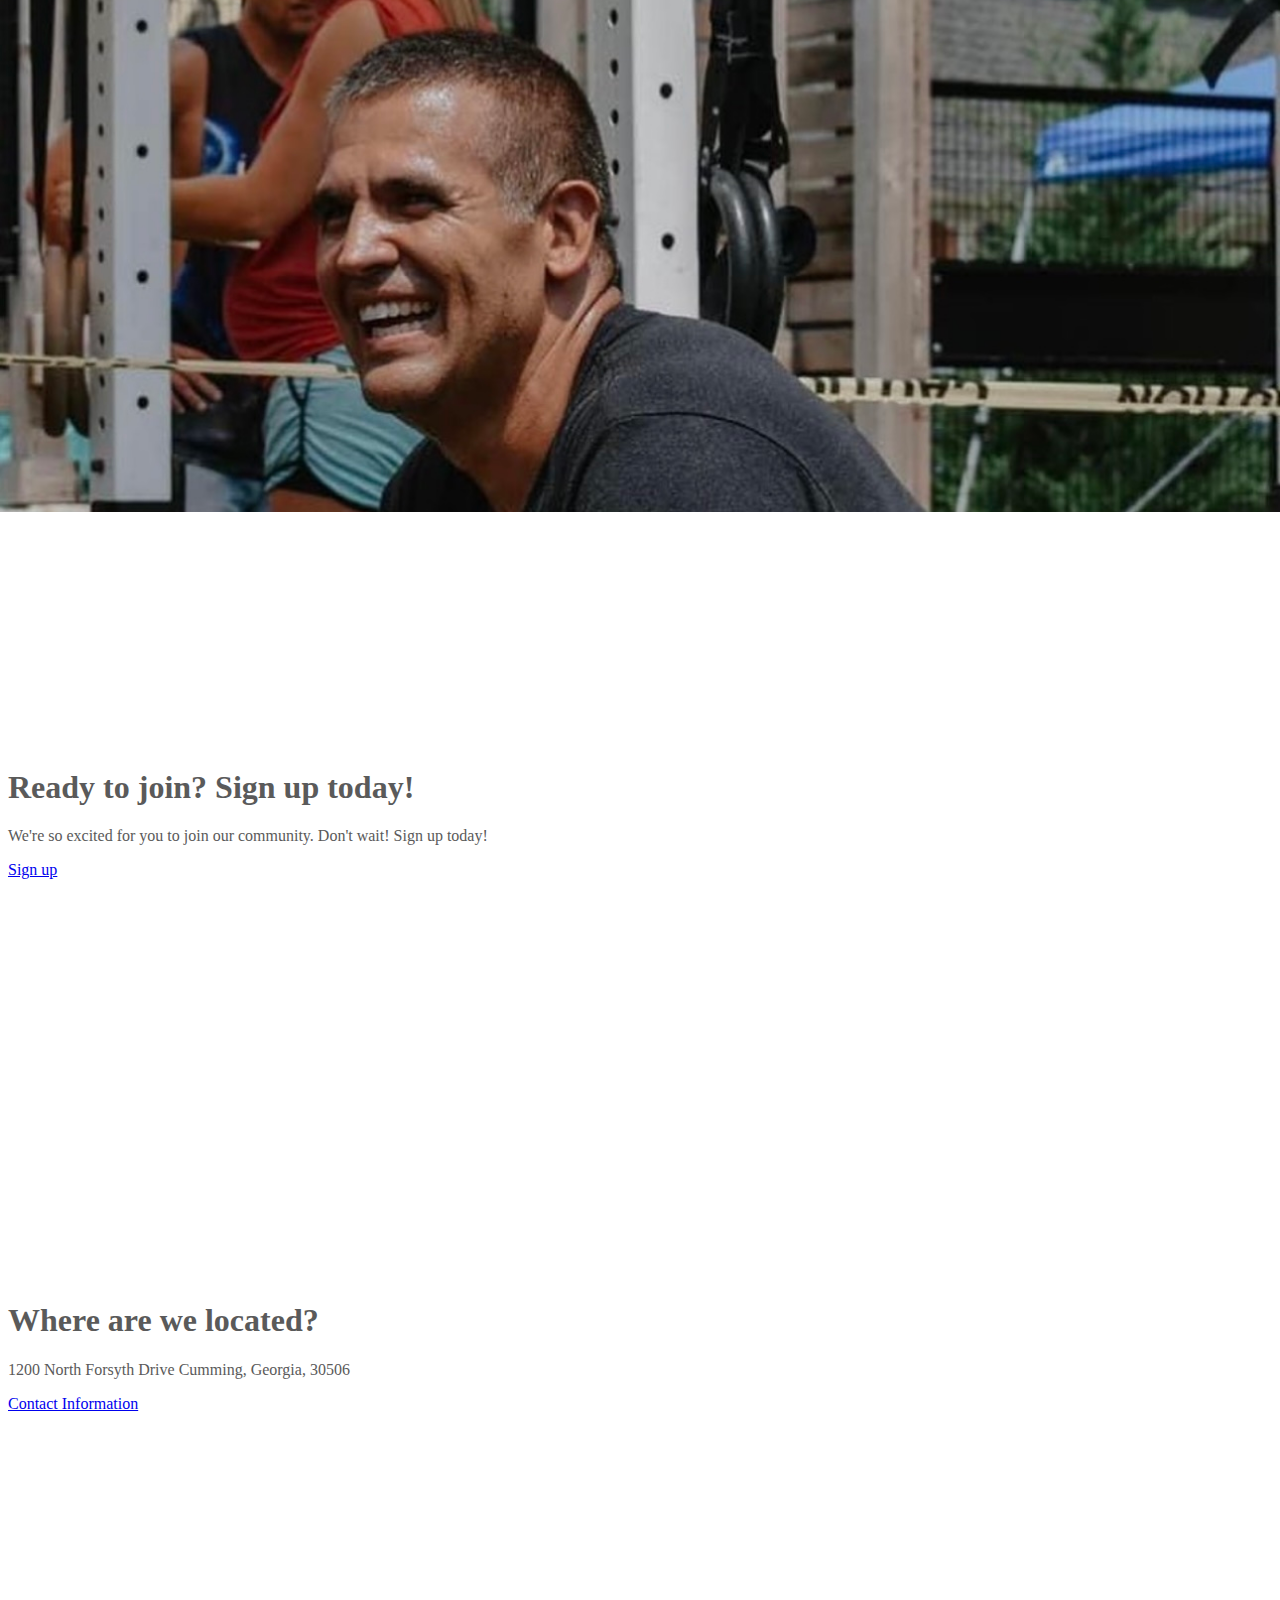
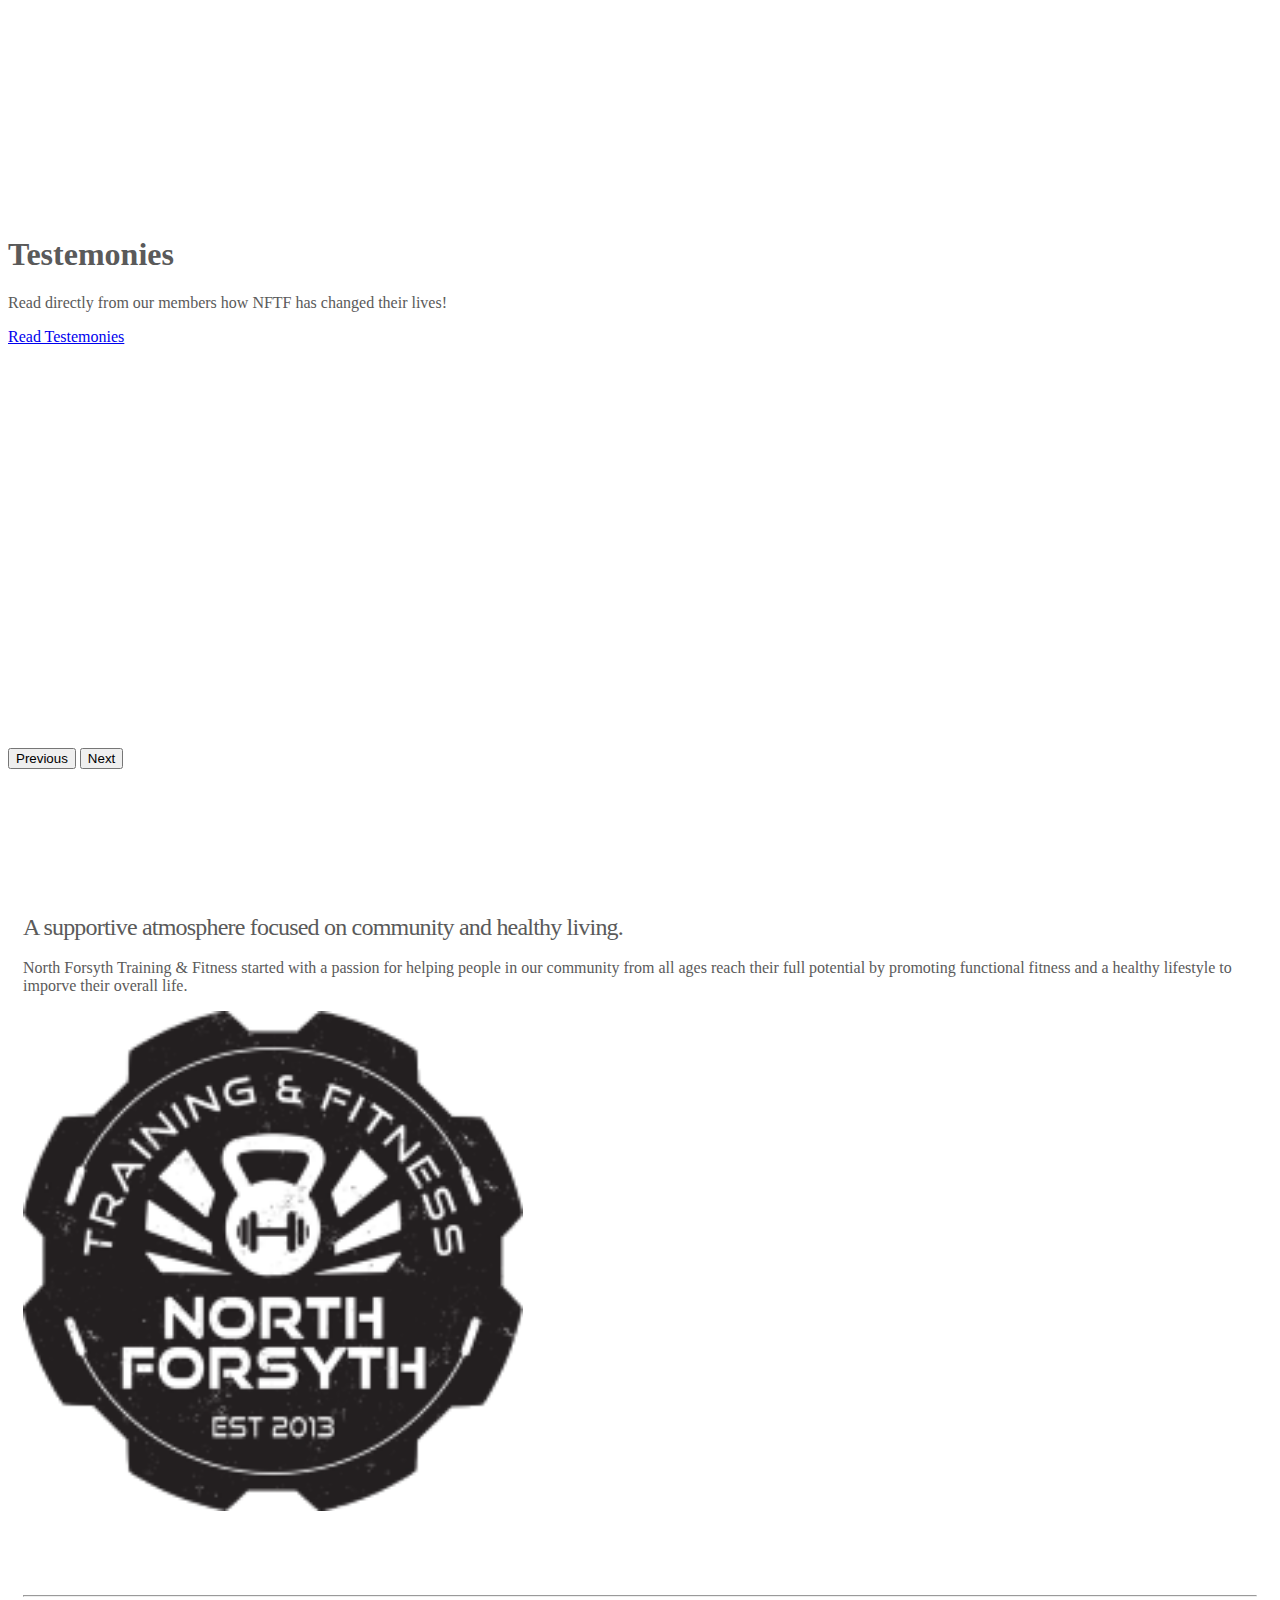
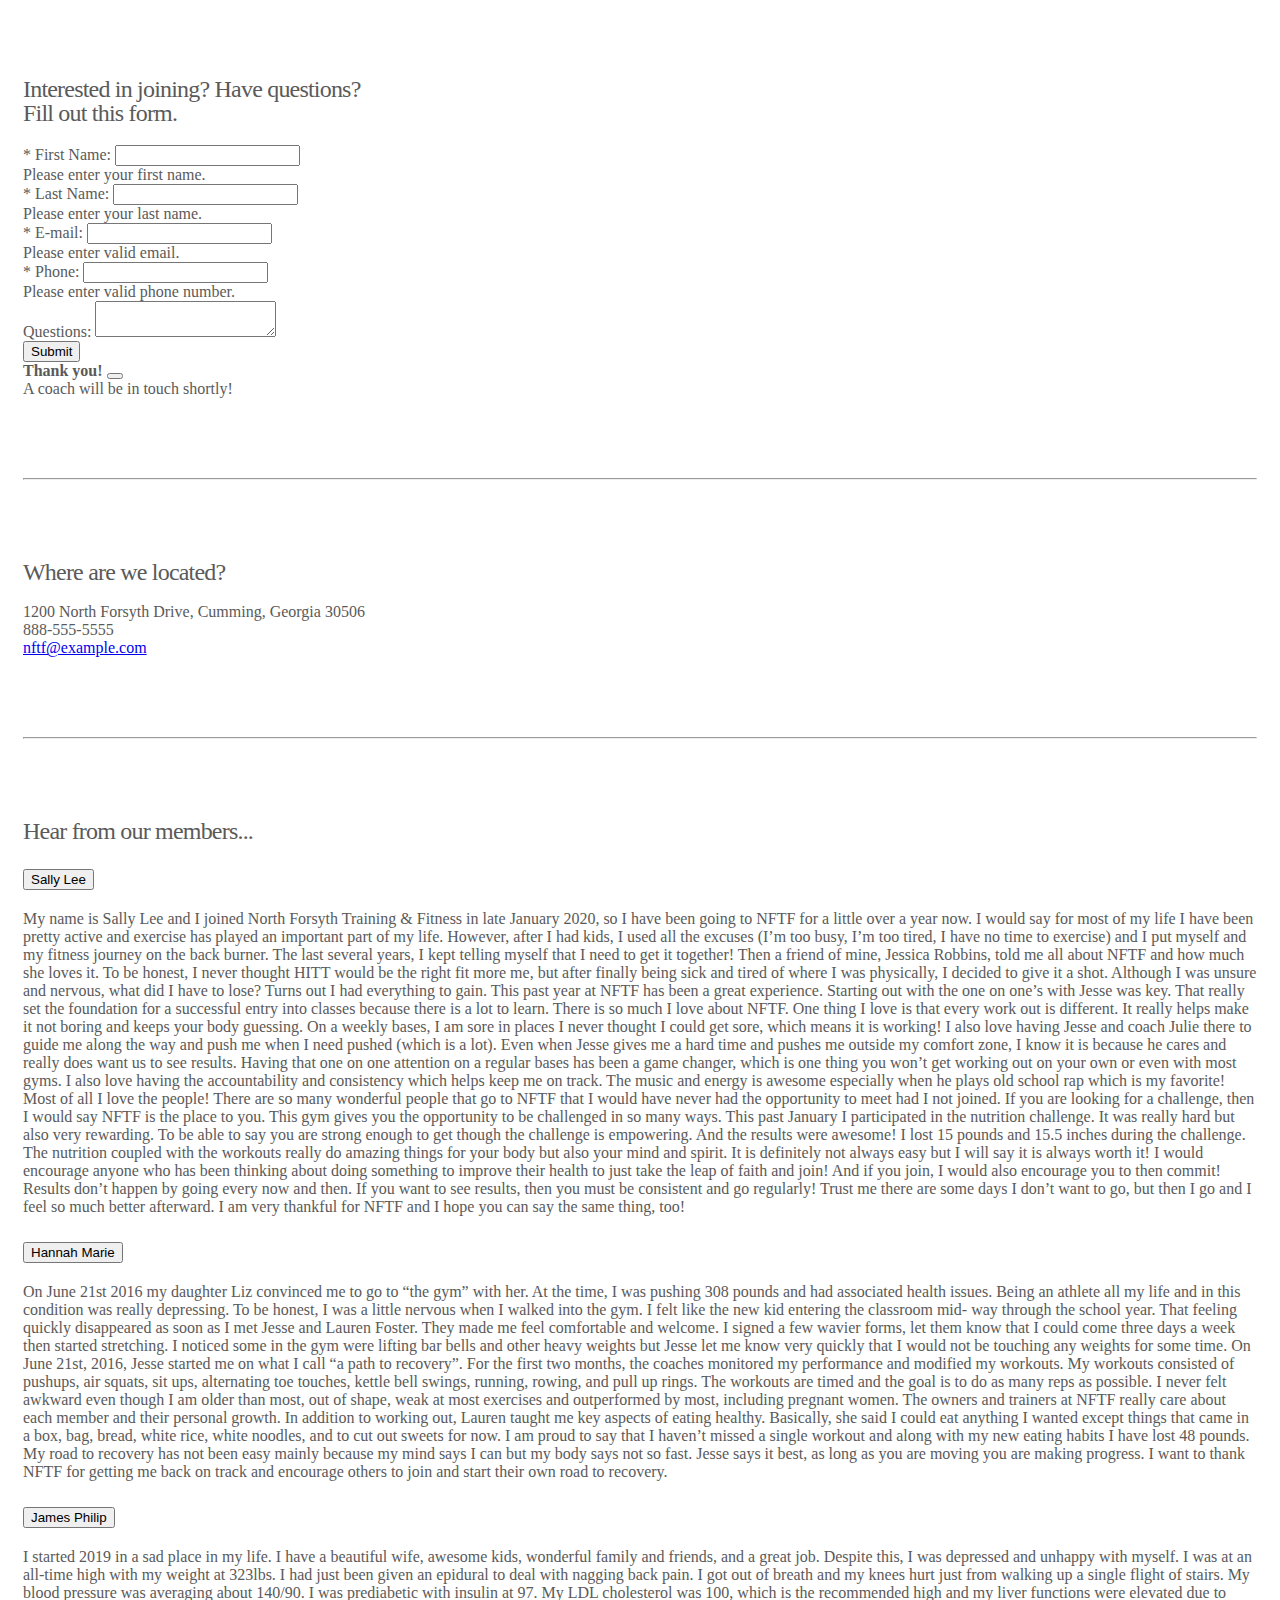
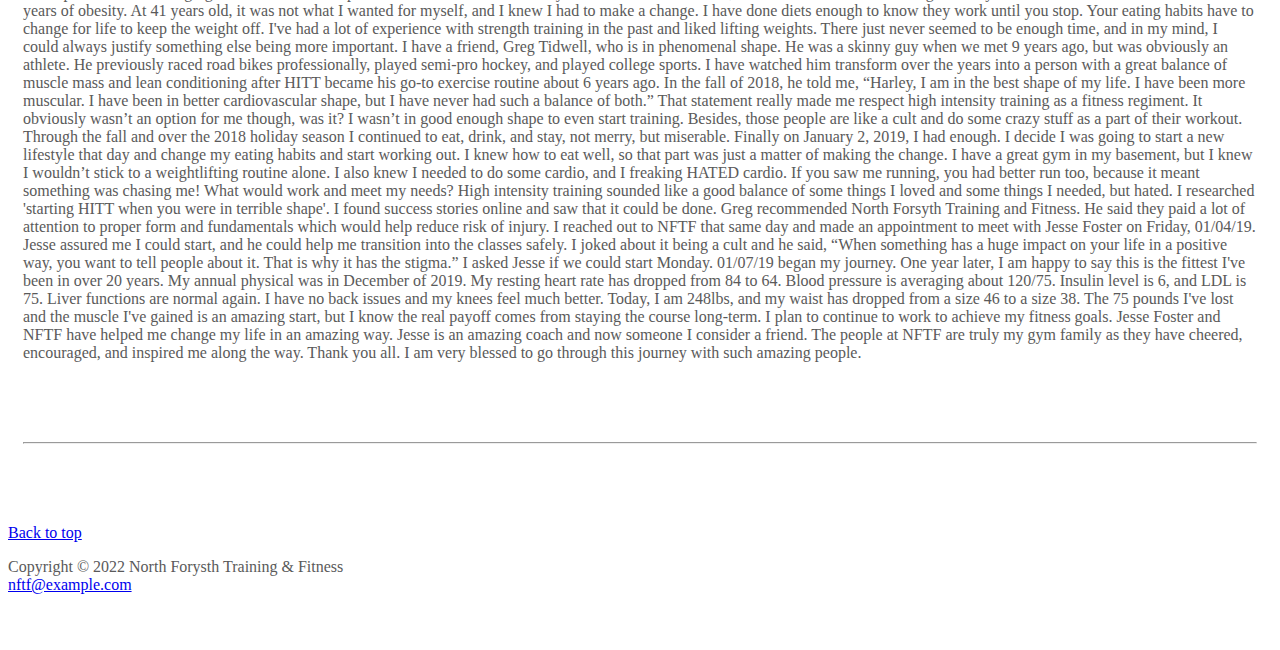
<file: index.html>
<!doctype html>
<html lang="en">

<head>
  <meta charset="utf-8">
  <meta name="viewport" content="width=device-width, initial-scale=1">

  <!-- Bootstrap core CSS -->
  <link href="https://cdn.jsdelivr.net/npm/bootstrap@5.1.3/dist/css/bootstrap.min.css" rel="stylesheet"
    integrity="sha384-1BmE4kWBq78iYhFldvKuhfTAU6auU8tT94WrHftjDbrCEXSU1oBoqyl2QvZ6jIW3" crossorigin="anonymous">

  <title>North Forsyth Training & Fitness</title>
  <link rel="icon" href="images/logo.gif">


  <!-- Custom styles for this template -->
  <link href="style.css" rel="stylesheet">
</head>

<body>

  <!-- Navbar -->
  <header>
    <nav class="navbar navbar-expand-md navbar-dark fixed-top bg-dark">
      <div class="container-fluid">
        <a class="navbar-brand" href="#">North Forsyth Training & Fitness</a>
        <button class="navbar-toggler" type="button" data-bs-toggle="collapse" data-bs-target="#navbarCollapse"
          aria-controls="navbarCollapse" aria-expanded="false" aria-label="Toggle navigation">
          <span class="navbar-toggler-icon"></span>
        </button>
        <div class="collapse navbar-collapse" id="navbarCollapse">
          <ul class="navbar-nav me-auto mb-2 mb-md-0">
            <li class="nav-item">
              <a class="nav-link active" aria-current="page" href="index.html">Home</a>
            </li>
            <li class="nav-item">
              <a class="nav-link" href="workout.html">WOD</a>
            </li>
            <li class="nav-item">
              <a class="nav-link" href="coaches.html">Coaches</a>
            </li>
            <li class="nav-item">
              <a class="nav-link" href="schedule.html">Schedule</a>
            </li>
            <li class="nav-item">
              <a class="nav-link" href="pricing.html">Pricing</a>
            </li>
          </ul>
        </div>
      </div>
    </nav>
  </header>

  <main>

    <!-- Carousel -->
    <div id="myCarousel" class="carousel slide" data-bs-ride="carousel">
      <div class="carousel-indicators">
        <button type="button" data-bs-target="#myCarousel" data-bs-slide-to="0" class="active" aria-current="true"
          aria-label="Slide 1"></button>
        <button type="button" data-bs-target="#myCarousel" data-bs-slide-to="1" aria-label="Slide 2"></button>
        <button type="button" data-bs-target="#myCarousel" data-bs-slide-to="2" aria-label="Slide 3"></button>
        <button type="button" data-bs-target="#myCarousel" data-bs-slide-to="3" aria-label="Slide 4"></button>
      </div>
      <div class="carousel-inner">
        <div class="carousel-item active">
          <img class="barbell_setup" src="images/barbell_setup.jpg" alt="Laughter" width="100" height="100">
          <div class="container">
            <div class="carousel-caption text-start">
              <h1>About us...</h1>
              <p>A supportive atmosphere focused on community and healthy living.</p>
              <p><a class="btn btn-lg btn-primary" href="#about">Learn more</a></p>
            </div>
          </div>
        </div>

        <div class="carousel-item">
          <img class="squat" src="images/squat.jpg" alt="squat" width="100" height="100">
          <div class="container">
            <div class="carousel-caption">
              <h1>Ready to join? Sign up today!</h1>
              <p>We're so excited for you to join our community. Don't wait! Sign up today!</p>
              <p><a class="btn btn-lg btn-primary" href="#signup">Sign up</a></p>
            </div>
          </div>
        </div>

        <div class="carousel-item">
          <img class="members" src="images/groupcomp.jpg" alt="Members" width="100" height="100">
          <div class="container">
            <div class="carousel-caption">
              <h1>Where are we located?</h1>
              <p>1200 North Forsyth Drive Cumming, Georgia, 30506</p>
              <p><a class="btn btn-lg btn-primary" href="#location">Contact Information</a></p>
            </div>
          </div>
        </div>

        <div class="carousel-item">
          <img class="teaching" src="images/complaugh.jpg" alt="Teaching" width="100" height="100">
          <div class="container">
            <div class="carousel-caption text-end">
              <h1>Testemonies</h1>
              <p>Read directly from our members how NFTF has changed their lives!</p>
              <p><a class="btn btn-lg btn-primary" href="#testemony">Read Testemonies</a></p>
            </div>
          </div>
        </div>
      </div>

      <button class="carousel-control-prev" type="button" data-bs-target="#myCarousel" data-bs-slide="prev">
        <span class="carousel-control-prev-icon" aria-hidden="true"></span>
        <span class="visually-hidden">Previous</span>
      </button>
      <button class="carousel-control-next" type="button" data-bs-target="#myCarousel" data-bs-slide="next">
        <span class="carousel-control-next-icon" aria-hidden="true"></span>
        <span class="visually-hidden">Next</span>
      </button>
    </div>

    <!-- Wrap the rest of the page in another container to center all the content. -->

    <div class="container marketing">
      <div>

        <!-- START THE FEATURETTES -->

        <div id="about" class="row featurette">
          <div class="col-md-7">
            <h2 class="featurette-heading" style="margin-top: 3em">A supportive atmosphere<span class="text-muted">
                focused on community and
                healthy living.</span>
            </h2>
            <p class="lead">North Forsyth Training & Fitness started with a passion for helping people in our community
              from all ages
              reach their full potential by promoting functional fitness and a healthy lifestyle to imporve their
              overall
              life.
            </p>
          </div>
          <div class="col-md-5">
            <img src="images/logo.gif" alt="NFTF Logo" width="500" height="500">
          </div>
        </div>

        <hr class="featurette-divider">

        <div id="signup" class="row featurette">
          <h2 class="featurette-heading">Interested in joining? Have questions? <br>Fill out this form.</h2>
          <p class="lead">
          <form method="post" class="needs-validation" novalidate>
            <div class="form-group">
              <div class="mb-3">
                <label for="fnameField"> * First Name: </label><input type="text" class="form-control" id="fnameField"
                  name="fnameField" required>
                <div class="invalid-feedback">
                  Please enter your first name.
                </div>
              </div>
              <div class="mb-3">
                <label for="lnameField"> * Last Name: </label><input type="text" class="form-control" id="lnameField"
                  name="lnameField" required>
                <div class="invalid-feedback">
                  Please enter your last name.
                </div>
              </div>
              <div class="mb-3">
                <label for="emailField">* E-mail: </label><input type="email" class="form-control" id="emailField"
                  name="emailField" required>
                <div class="invalid-feedback">
                  Please enter valid email.
                </div>
              </div>
              <div class="mb-3">
                <label for="phoneField">* Phone: </label><input type="tel" class="form-control" id="phoneField"
                  name="phoneField" required>
                <div class="invalid-feedback">
                  Please enter valid phone number.
                </div>
              </div>
              <div class="mb-3">
                <label for="commentsField"> Questions: </label><textarea class="form-control" id="commentsField"
                  name="commentsField" rows="2" cols="20"></textarea>
              </div>
              <input id="liveToastBtn" class="btn btn-primary" type="button" value="Submit"
                onclick="validateMyContactForm()">
                
                <!-- toaster -->
              <div class="toast-container position-fixed bottom-0 end-0 p-3">
                <div id="liveToast" class="toast" role="alert" aria-live="assertive" aria-atomic="true">
                  <div class="toast-header">
                    <strong class="me-auto">Thank you!</strong>
                    <button type="button" class="btn-close" data-bs-dismiss="toast" aria-label="Close"></button>
                  </div>
                  <div class="toast-body">
                    A coach will be in touch shortly!
                  </div>
                </div>
              </div>
            </div>
          </form>
        </div>
      </div>

      <hr class="featurette-divider">
      <div id="location" class="row featurette">
        <h2 class="featurette-heading">Where are we located?</h2>
        <p class="lead">1200 North Forsyth Drive, Cumming, Georgia 30506 <br>
          <a class="lead" id="mobile" href="tel:888-555-5555">888-555-5555</a>
          <span class="lead" id="desktop">888-555-5555</span> <br>
          <a href="mailto:nftf@example.com">nftf@example.com</a>
        </p>
      </div>

      <hr class="featurette-divider">

      <!-- Start accordion -->

      <div id="testemony" class="row featurette">
        <h2 class="featurette-heading">Hear from our members...</h2>
        <div class="accordion" id="accordionPanelsStayOpenExample">
          <div class="accordion-item">
            <h2 class="accordion-header" id="panelsStayOpen-headingOne">
              <button class="accordion-button" type="button" data-bs-toggle="collapse"
                data-bs-target="#panelsStayOpen-collapseOne" aria-expanded="true"
                aria-controls="panelsStayOpen-collapseOne">
                Sally Lee
              </button>
            </h2>
            <div id="panelsStayOpen-collapseOne" class="accordion-collapse collapse show"
              aria-labelledby="panelsStayOpen-headingOne">
              <div class="accordion-body">
                My name is Sally Lee and I joined North Forsyth Training & Fitness in late January 2020, so I have
                been going to NFTF for a little over a year now. I would say for most of my life I have been pretty
                active and exercise has played an important part of my life. However, after I had kids, I used all the
                excuses (I’m too busy, I’m too tired, I have no time to exercise) and I put myself and my fitness
                journey on the back burner. The last several years, I kept telling myself that I need to get it
                together! Then a friend of mine, Jessica Robbins, told me all about NFTF and how much she loves it. To
                be
                honest, I never thought HITT would be the right fit more me, but after finally being sick and tired of
                where I was physically, I decided to give it a shot. Although I was unsure and nervous, what did I have
                to lose? Turns out I had everything to gain.
                This past year at NFTF has been a great experience. Starting out with the one on one’s with Jesse was
                key. That really set the foundation for a successful entry into classes because there is a lot to learn.
                There is so much I love about NFTF. One thing I love is that every work out is different. It really
                helps make it not boring and keeps your body guessing. On a weekly bases, I am sore in places I never
                thought I could get sore, which means it is working! I also love having Jesse and coach Julie there to
                guide me along the way and push me when I need pushed (which is a lot). Even when Jesse gives me a hard
                time and pushes me outside my comfort zone, I know it is because he cares and really does want us to see
                results. Having that one on one attention on a regular bases has been a game changer, which is one thing
                you won’t get working out on your own or even with most gyms. I also love having the accountability and
                consistency which helps keep me on track. The music and energy is awesome especially when he plays old
                school rap which is my favorite! Most of all I love the people! There are so many wonderful people that
                go to NFTF that I would have never had the opportunity to meet had I not joined.
                If you are looking for a challenge, then I would say NFTF is the place to you. This gym gives you the
                opportunity to be challenged in so many ways. This past January I participated in the nutrition
                challenge. It was really hard but also very rewarding. To be able to say you are strong enough to get
                though the challenge is empowering. And the results were awesome! I lost 15 pounds and 15.5 inches
                during the challenge. The nutrition coupled with the workouts really do amazing things for your body but
                also your mind and spirit. It is definitely not always easy but I will say it is always worth it! I
                would encourage anyone who has been thinking about doing something to improve their health to just take
                the leap of faith and join! And if you join, I would also encourage you to then commit! Results don’t
                happen by going every now and then. If you want to see results, then you must be consistent and go
                regularly! Trust me there are some days I don’t want to go, but then I go and I feel so much better
                afterward. I am very thankful for NFTF and I hope you can say the same thing, too!
              </div>
            </div>
          </div>
          <div class="accordion-item">
            <h2 class="accordion-header" id="panelsStayOpen-headingTwo">
              <button class="accordion-button collapsed" type="button" data-bs-toggle="collapse"
                data-bs-target="#panelsStayOpen-collapseTwo" aria-expanded="false"
                aria-controls="panelsStayOpen-collapseTwo">
                Hannah Marie
              </button>
            </h2>
            <div id="panelsStayOpen-collapseTwo" class="accordion-collapse collapse"
              aria-labelledby="panelsStayOpen-headingTwo">
              <div class="accordion-body">
                On June 21st 2016 my daughter Liz convinced me to go to “the gym” with her. At the time, I was pushing
                308 pounds and had associated health issues. Being an athlete all my life and in this condition was
                really depressing. To be honest, I was a little nervous when I walked into the gym. I felt like the new
                kid entering the classroom mid- way through the school year. That feeling quickly disappeared as soon as
                I met Jesse and Lauren Foster. They made me feel comfortable and welcome. I signed a few wavier forms,
                let them know that I could come three days a week then started stretching. I noticed some in the gym
                were lifting bar bells and other heavy weights but Jesse let me know very quickly that I would not be
                touching any weights for some time. On June 21st, 2016, Jesse started me on what I call “a path to
                recovery”. For the first two months, the coaches monitored my performance and modified my workouts. My
                workouts consisted of pushups, air squats, sit ups, alternating toe touches, kettle bell swings,
                running, rowing, and pull up rings. The workouts are timed and the goal is to do as many reps as
                possible. I never felt awkward even though I am older than most, out of shape, weak at most exercises
                and outperformed by most, including pregnant women. The owners and trainers at NFTF really care about
                each member and their personal growth. In addition to working out, Lauren taught me key aspects of
                eating healthy. Basically, she said I could eat anything I wanted except things that came in a box, bag,
                bread, white rice, white noodles, and to cut out sweets for now. I am proud to say that I haven’t missed
                a single workout and along with my new eating habits I have lost 48 pounds. My road to recovery has not
                been easy mainly because my mind says I can but my body says not so fast. Jesse says it best, as long as
                you are moving you are making progress. I want to thank NFTF for getting me back on track and encourage
                others to join and start their own road to recovery.
              </div>
            </div>
          </div>
          <div class="accordion-item">
            <h2 class="accordion-header" id="panelsStayOpen-headingThree">
              <button class="accordion-button collapsed" type="button" data-bs-toggle="collapse"
                data-bs-target="#panelsStayOpen-collapseThree" aria-expanded="false"
                aria-controls="panelsStayOpen-collapseThree">
                James Philip
              </button>
            </h2>
            <div id="panelsStayOpen-collapseThree" class="accordion-collapse collapse"
              aria-labelledby="panelsStayOpen-headingThree">
              <div class="accordion-body">
                I started 2019 in a sad place in my life. I have a beautiful wife, awesome kids, wonderful family and
                friends, and a great job. Despite this, I was depressed and unhappy with myself. I was at an all-time
                high with my weight at 323lbs. I had just been given an epidural to deal with nagging back pain. I got
                out of breath and my knees hurt just from walking up a single flight of stairs. My blood pressure was
                averaging about 140/90. I was prediabetic with insulin at 97. My LDL cholesterol was 100, which is the
                recommended high and my liver functions were elevated due to years of obesity. At 41 years old, it was
                not what I wanted for myself, and I knew I had to make a change. I have done diets enough to know they
                work until you stop. Your eating habits have to change for life to keep the weight off. I've had a lot
                of experience with strength training in the past and liked lifting weights. There just never seemed to
                be enough time, and in my mind, I could always justify something else being more important.

                I have a friend, Greg Tidwell, who is in phenomenal shape. He was a skinny guy when we met 9 years ago,
                but was obviously an athlete. He previously raced road bikes professionally, played semi-pro hockey, and
                played college sports. I have watched him transform over the years into a person with a great balance of
                muscle mass and lean conditioning after HITT became his go-to exercise routine about 6 years ago. In the
                fall of 2018, he told me, “Harley, I am in the best shape of my life. I have been more muscular. I have
                been in better cardiovascular shape, but I have never had such a balance of both.” That statement really
                made me respect high intensity training as a fitness regiment. It obviously wasn’t an option for me
                though, was it? I wasn’t in good enough shape to even start training. Besides, those people are like a
                cult and do some crazy stuff as a part of their workout. Through the fall and over the 2018 holiday
                season I continued to eat, drink, and stay, not merry, but miserable. Finally on January 2, 2019, I had
                enough. I decide I was going to start a new lifestyle that day and change my eating habits and start
                working out. I knew how to eat well, so that part was just a matter of making the change. I have a great
                gym in my basement, but I knew I wouldn’t stick to a weightlifting routine alone. I also knew I needed
                to do some cardio, and I freaking HATED cardio. If you saw me running, you had better run too, because
                it meant something was chasing me!

                What would work and meet my needs? High intensity training sounded like a good balance of some things I
                loved and some things I needed, but hated. I researched 'starting HITT when you were in terrible shape'.
                I found success stories online and saw that it could be done. Greg recommended North Forsyth Training
                and Fitness. He said they paid a lot of attention to proper form and fundamentals which would help
                reduce risk of injury. I reached out to NFTF that same day and made an appointment to meet with Jesse
                Foster on Friday, 01/04/19. Jesse assured me I could start, and he could help me transition into the
                classes safely. I joked about it being a cult and he said, “When something has a huge impact on your
                life in a positive way, you want to tell people about it. That is why it has the stigma.” I asked Jesse
                if we could start Monday. 01/07/19 began my journey. One year later, I am happy to say this is the
                fittest I've been in over 20 years. My annual physical was in December of 2019. My resting heart rate
                has dropped from 84 to 64. Blood pressure is averaging about 120/75. Insulin level is 6, and LDL is 75.
                Liver functions are normal again. I have no back issues and my knees feel much better. Today, I am
                248lbs, and my waist has dropped from a size 46 to a size 38. The 75 pounds I've lost and the muscle
                I've gained is an amazing start, but I know the real payoff comes from staying the course long-term. I
                plan to continue to work to achieve my fitness goals. Jesse Foster and NFTF have helped me change my
                life in an amazing way. Jesse is an amazing coach and now someone I consider a friend. The people at
                NFTF are truly my gym family as they have cheered, encouraged, and inspired me along the way. Thank you
                all. I am very blessed to go through this journey with such amazing people.
              </div>
            </div>
          </div>
        </div>
      </div>

      <hr class="featurette-divider">

      <!-- END THE FEATURETTES -->
    </div><!-- End container -->
  </main>

  <!-- FOOTER -->
  <footer class="container">
    <p class="float-end"><a href="#">Back to top</a></p>
    <span class="text-muted">Copyright &copy; 2022 North Forysth Training & Fitness<br></span>
    <a href="mailto:nftf@example.com">nftf@example.com</a>
  </footer>

  <script src="https://cdn.jsdelivr.net/npm/bootstrap@5.1.3/dist/js/bootstrap.bundle.min.js"
    integrity="sha384-ka7Sk0Gln4gmtz2MlQnikT1wXgYsOg+OMhuP+IlRH9sENBO0LRn5q+8nbTov4+1p"
    crossorigin="anonymous"></script>
  <script src="script.js"></script>

</body>

</html>
</file>
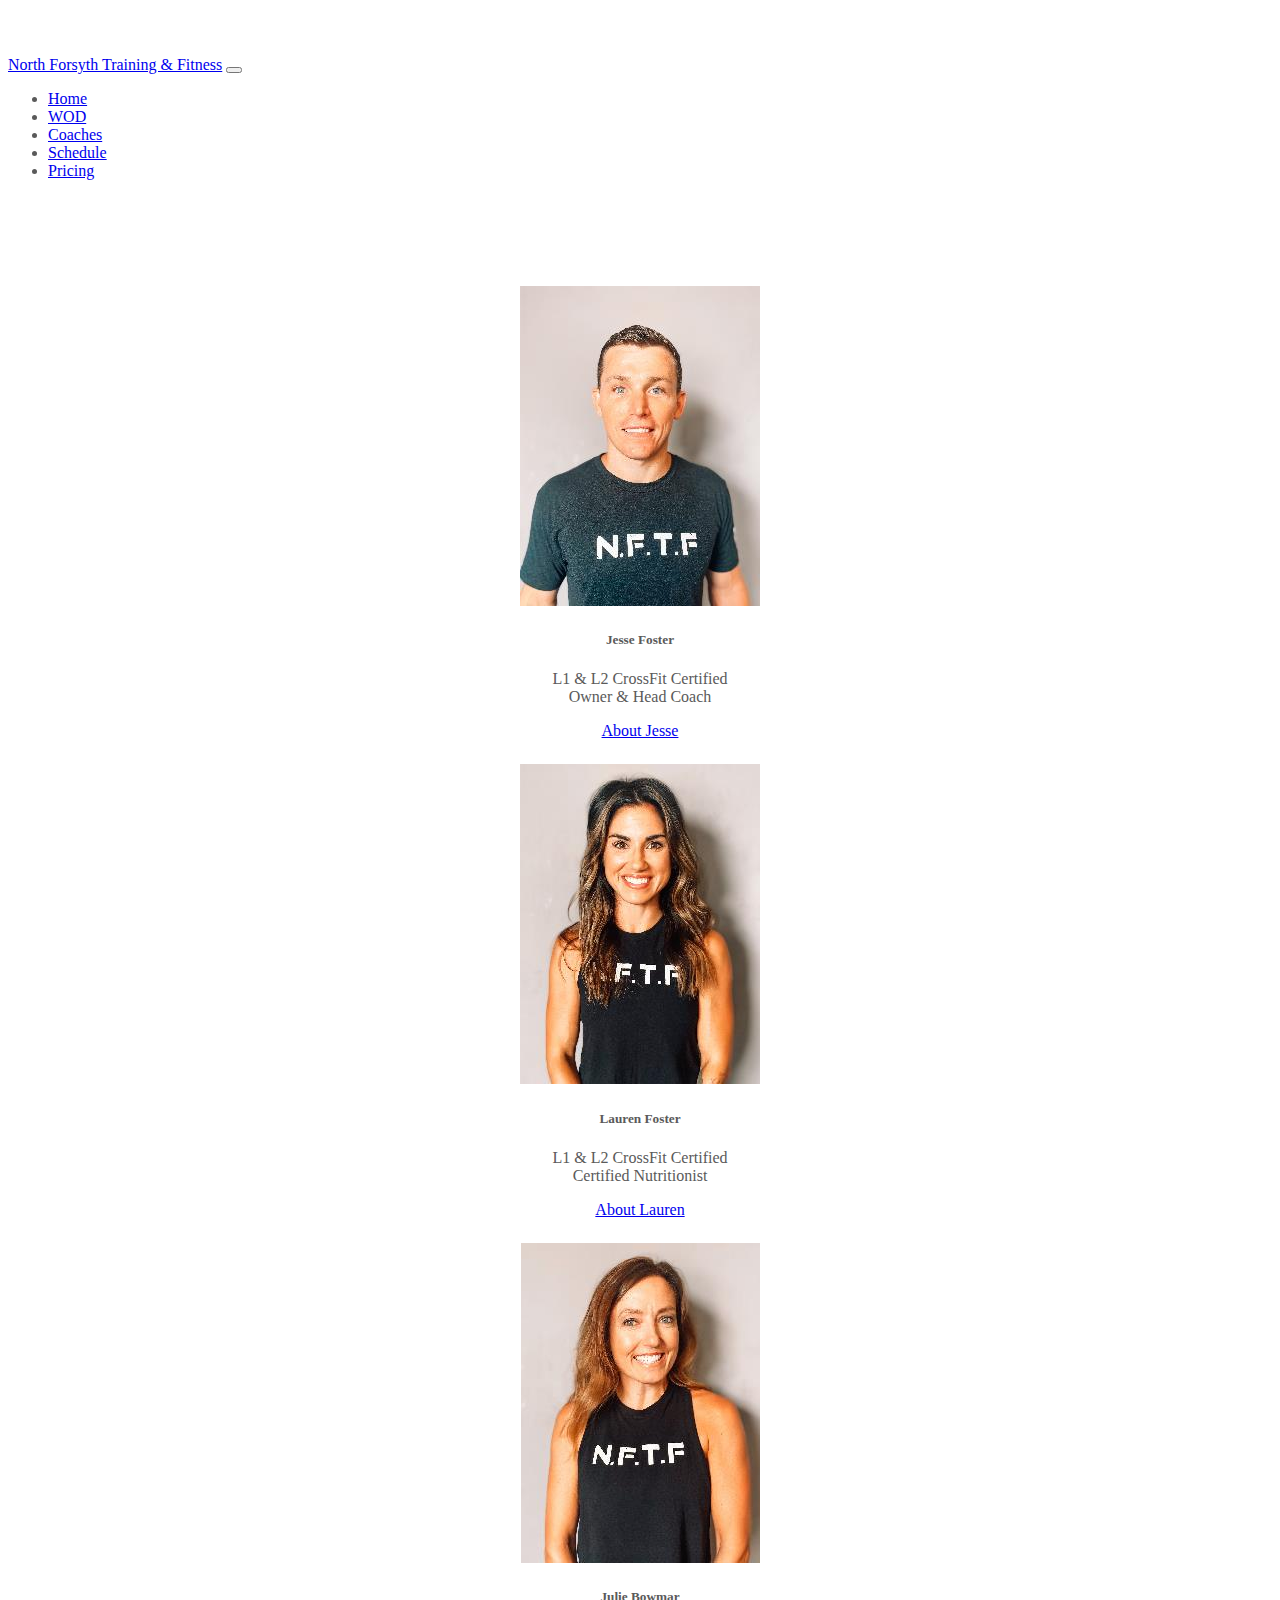
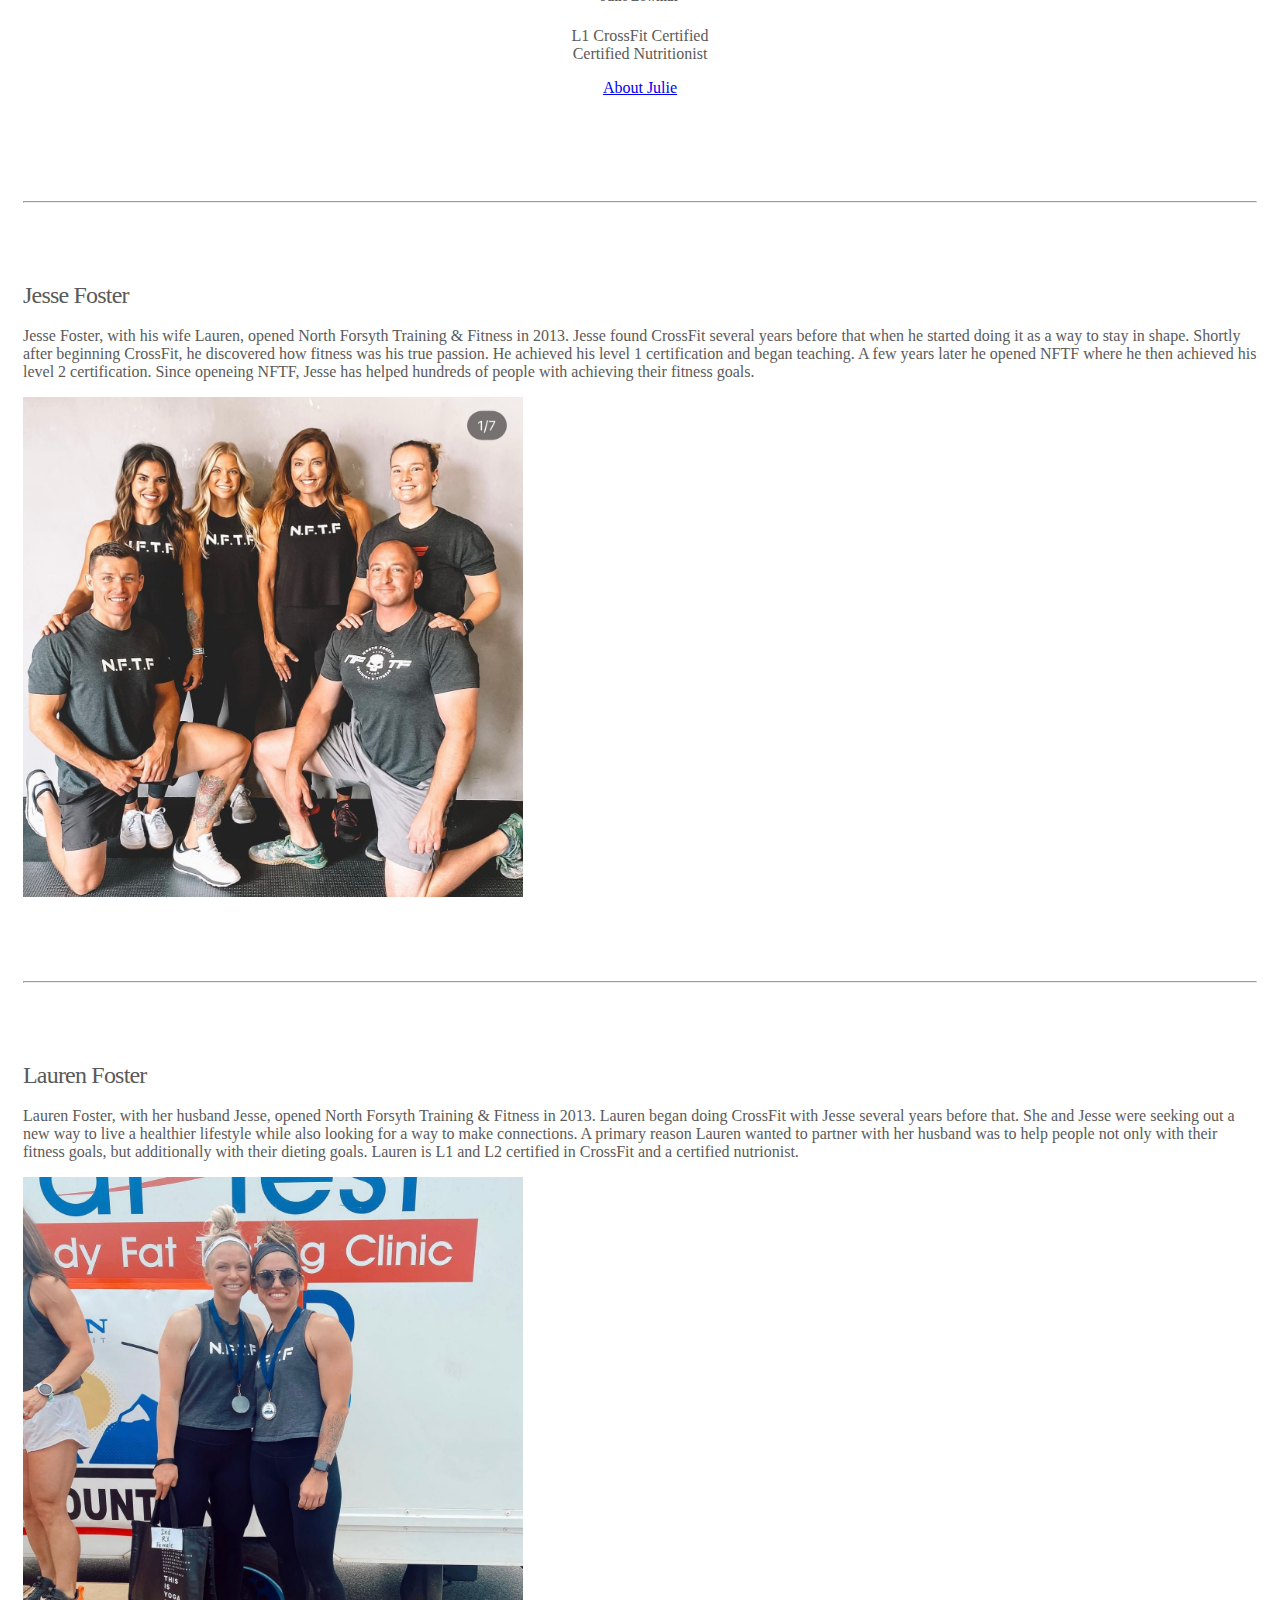
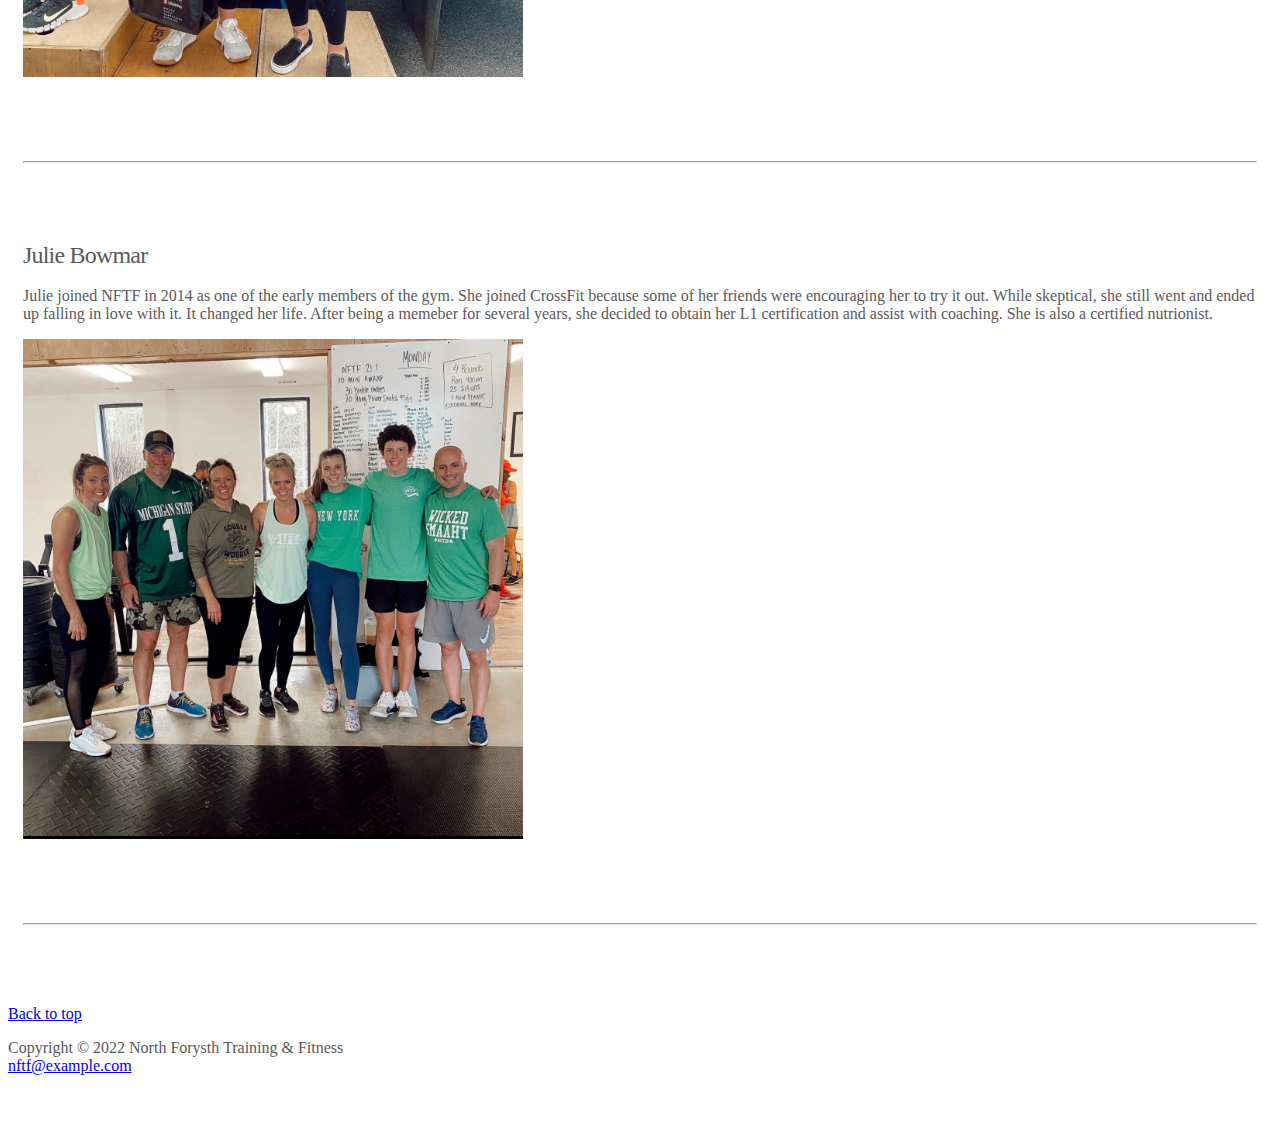
<file: coaches.html>
<!doctype html>
<html lang="en">

<head>
    <meta charset="utf-8">
    <meta name="viewport" content="width=device-width, initial-scale=1">

    <!-- Bootstrap core CSS -->
    <link href="https://cdn.jsdelivr.net/npm/bootstrap@5.1.3/dist/css/bootstrap.min.css" rel="stylesheet"
        integrity="sha384-1BmE4kWBq78iYhFldvKuhfTAU6auU8tT94WrHftjDbrCEXSU1oBoqyl2QvZ6jIW3" crossorigin="anonymous">

    <title>North Forsyth Training & Fitness</title>
    <link rel="icon" href="images/logo.gif">


    <!-- Custom styles for this template -->
    <link href="style.css" rel="stylesheet">
</head>

<body>
    <!-- Navbar -->
    <header>
        <nav class="navbar navbar-expand-md navbar-dark fixed-top bg-dark">
            <div class="container-fluid">
                <a class="navbar-brand" href="#">North Forsyth Training & Fitness</a>
                <button class="navbar-toggler" type="button" data-bs-toggle="collapse" data-bs-target="#navbarCollapse"
                    aria-controls="navbarCollapse" aria-expanded="false" aria-label="Toggle navigation">
                    <span class="navbar-toggler-icon"></span>
                </button>
                <div class="collapse navbar-collapse" id="navbarCollapse">
                    <ul class="navbar-nav me-auto mb-2 mb-md-0">
                        <li class="nav-item">
                            <a class="nav-link" aria-current="page" href="index.html">Home</a>
                        </li>
                        <li class="nav-item">
                            <a class="nav-link" href="workout.html">WOD</a>
                        </li>
                        <li class="nav-item">
                            <a class="nav-link active" href="coaches.html">Coaches</a>
                        </li>
                        <li class="nav-item">
                            <a class="nav-link" href="schedule.html">Schedule</a>
                        </li>
                        <li class="nav-item">
                            <a class="nav-link" href="pricing.html">Pricing</a>
                        </li>
                    </ul>
                </div>
            </div>
        </nav>
    </header>

    <main>

        <!-- Wrap the rest of the page in another container to center all the content. -->

        <div class="container marketing">

            <div id="coachesColumn">
                <div id="styleCoaches" class="row">
                    <div class="col-lg-4">
                        <div class="card" style="width: 18rem;">
                            <img src="images/jesse.jpeg" class="card-img-top" alt="Jesse Coach">
                            <div class="card-body">
                                <h5 class="card-title">Jesse Foster</h5>
                                <p class="card-text">L1 & L2 CrossFit Certified<br>
                                    Owner & Head Coach</p>
                                <a href="#jesse" class="btn btn-primary">About Jesse</a>
                            </div>
                        </div>
                    </div><!-- /.col-lg-4 -->
                    <div class="col-lg-4">
                        <div class="card" style="width: 18rem;">
                            <img src="images/lauren.jpeg" class="card-img-top" alt="Jesse Coach">
                            <div class="card-body">
                                <h5 class="card-title">Lauren Foster</h5>
                                <p class="card-text">L1 & L2 CrossFit Certified<br>
                                    Certified Nutritionist<br>
                                </p>
                                <a href="#lauren" class="btn btn-primary">About Lauren</a>
                            </div>
                        </div>
                    </div>
                    <div class="col-lg-4">
                        <div class="card" style="width: 18rem;">
                            <img src="images/julie.jpeg" class="card-img-top" alt="Julie Coach">
                            <div class="card-body">
                                <h5 class="card-title">Julie Bowmar</h5>
                                <p class="card-text">L1 CrossFit Certified<br>
                                    Certified Nutritionist<br>
                                </p>
                                <a href="#julie" class="btn btn-primary">About Julie</a>
                            </div>
                        </div>
                    </div>
                </div>
            </div>

            <hr class="featurette-divider">

            <!-- START THE FEATURETTES -->
            <div id="jesse" class="row featurette">
                <div class="col-md-7">
                    <h2 class="featurette-heading">Jesse Foster</h2>
                    <p class="lead">Jesse Foster, with his wife Lauren, opened North Forsyth Training & Fitness in 2013.
                        Jesse found CrossFit several years before that when he started doing it as a way to stay in
                        shape. Shortly after beginning
                        CrossFit, he discovered how fitness was his true passion. He achieved his level 1 certification
                        and began teaching. A few years
                        later he opened NFTF where he then achieved his level 2 certification. Since openeing NFTF,
                        Jesse has helped hundreds of people with
                        achieving their fitness goals.
                    </p>
                </div>
                <div class="col-md-5">
                    <img src="images/jesseGroup.jpg" alt="About Jesse" width="500" height="500">
                </div>
            </div>

            <hr class="featurette-divider">


            <div id="lauren" class="row featurette">
                <div class="col-md-5 order-md-1">
                    <h2 class="featurette-heading">Lauren Foster</h2>
                    <p class="lead">
                        Lauren Foster, with her husband Jesse, opened North Forsyth Training & Fitness in 2013.
                        Lauren began doing CrossFit with Jesse several years before that. She and Jesse were seeking out
                        a new way to live a healthier
                        lifestyle while also looking for a way to make connections. A primary reason Lauren wanted to
                        partner with her husband was to
                        help people not only with their fitness goals, but additionally with their dieting goals. Lauren
                        is L1 and L2 certified in CrossFit and
                        a certified nutrionist.
                    </p>
                </div>
                <div class="col-md-7">
                    <img id="lauren--image" src="images/laurenGroup.jpg" alt="About Julie" width="500" height="500">
                </div>
            </div>

            <hr class="featurette-divider">

            <div id="julie" class="row featurette">
                <div class="col-md-7">
                    <h2 class="featurette-heading">Julie Bowmar</h2>
                    <p class="lead">
                        Julie joined NFTF in 2014 as one of the early members of the gym. She joined CrossFit because
                        some of her friends were encouraging her
                        to try it out. While skeptical, she still went and ended up falling in love with it. It changed
                        her life. After being a memeber for several
                        years, she decided to obtain her L1 certification and assist with coaching. She is also a
                        certified nutrionist.
                    </p>
                </div>
                <div class="col-md-5 order-md-1">
                    <img src="images/julieGroup.jpg" alt="About Julie" width="500" height="500">
                </div>
            </div>

            <hr class="featurette-divider">

            <!-- END THE FEATURETTES -->
        </div><!-- End container -->
    </main>

    <!-- FOOTER -->
    <footer class="container">
        <p class="float-end"><a href="#">Back to top</a></p>
        <span class="text-muted">Copyright &copy; 2022 North Forysth Training & Fitness<br></span>
        <a href="mailto:jmaxwell00724@my.westga.edu">nftf@example.com</a>
    </footer>

    <script src="https://cdn.jsdelivr.net/npm/bootstrap@5.1.3/dist/js/bootstrap.bundle.min.js"
        integrity="sha384-ka7Sk0Gln4gmtz2MlQnikT1wXgYsOg+OMhuP+IlRH9sENBO0LRn5q+8nbTov4+1p"
        crossorigin="anonymous"></script>
    <script src="script.js"></script>

</body>

</html>
</file>
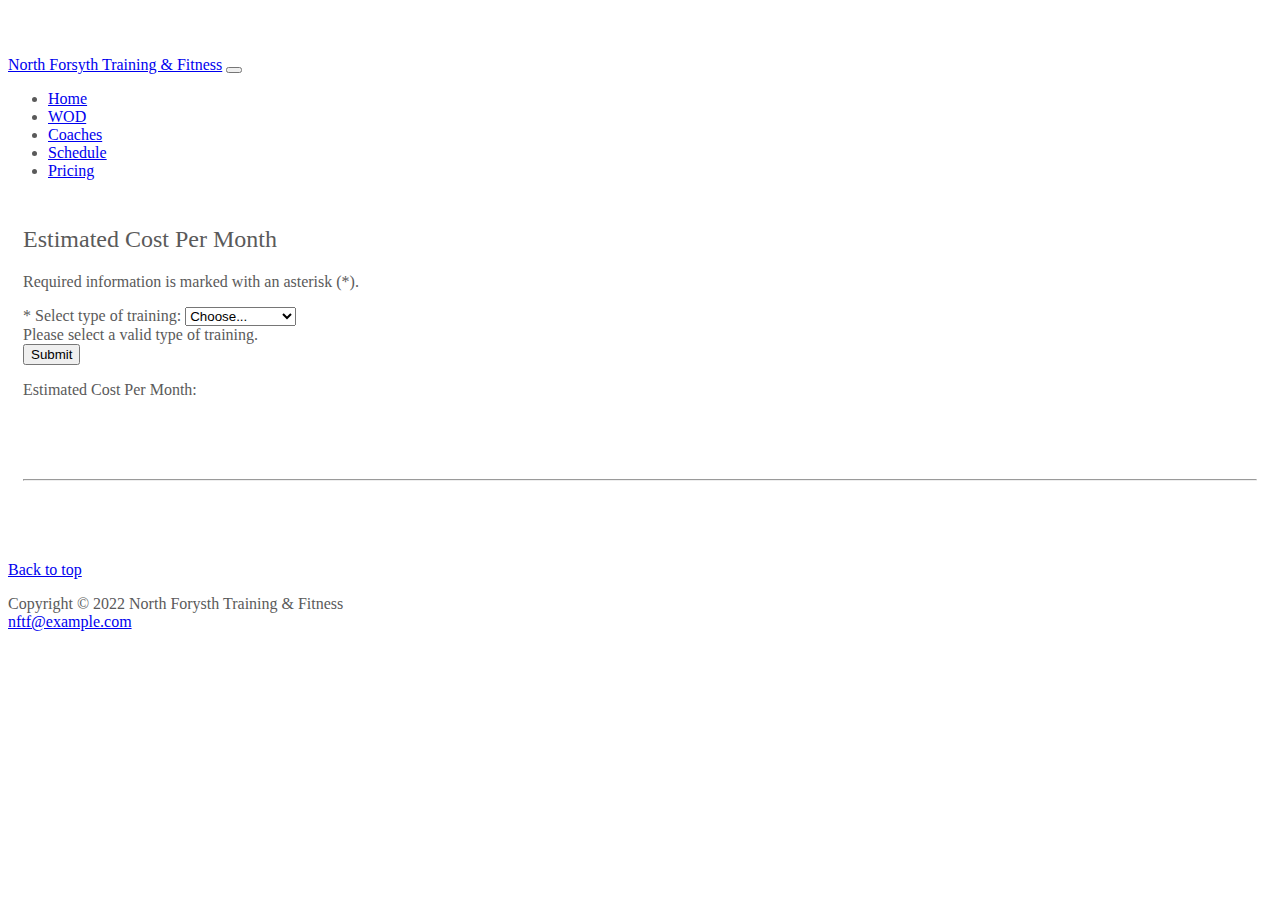
<file: pricing.html>
<!doctype html>
<html lang="en">

<head>
  <meta charset="utf-8">
  <meta name="viewport" content="width=device-width, initial-scale=1">

  <!-- Bootstrap core CSS -->
  <link href="https://cdn.jsdelivr.net/npm/bootstrap@5.1.3/dist/css/bootstrap.min.css" rel="stylesheet"
    integrity="sha384-1BmE4kWBq78iYhFldvKuhfTAU6auU8tT94WrHftjDbrCEXSU1oBoqyl2QvZ6jIW3" crossorigin="anonymous">

  <title>North Forsyth Training & Fitness</title>
  <link rel="icon" href="images/logo.gif">

  <!-- Custom styles for this template -->
  <link href="style.css" rel="stylesheet">
</head>

<body onload="populateFormDetails()">

  <!-- Navbar -->
  <header>
    <nav class="navbar navbar-expand-md navbar-dark fixed-top bg-dark">
      <div class="container-fluid">
        <a class="navbar-brand" href="#">North Forsyth Training & Fitness</a>
        <button class="navbar-toggler" type="button" data-bs-toggle="collapse" data-bs-target="#navbarCollapse"
          aria-controls="navbarCollapse" aria-expanded="false" aria-label="Toggle navigation">
          <span class="navbar-toggler-icon"></span>
        </button>
        <div class="collapse navbar-collapse" id="navbarCollapse">
          <ul class="navbar-nav me-auto mb-2 mb-md-0">
            <li class="nav-item">
              <a class="nav-link" aria-current="page" href="index.html">Home</a>
            </li>
            <li class="nav-item">
              <a class="nav-link" href="workout.html">WOD</a>
            </li>
            <li class="nav-item">
              <a class="nav-link" href="coaches.html">Coaches</a>
            </li>
            <li class="nav-item">
              <a class="nav-link" href="schedule.html">Schedule</a>
            </li>
            <li class="nav-item">
              <a class="nav-link active" href="pricing.html">Pricing</a>
            </li>
          </ul>
        </div>
      </div>
    </nav>
  </header>

  <main>

    <!-- Wrap the rest of the page in another container to center all the content. -->

    <div class="container marketing">
      <div class="container">
        <h2 class="mt-5">Estimated Cost Per Month</h2>
        <p>Required information is marked with an asterisk (*).</p>

        <form method="post" class="needs-validation" novalidate>
          <div class="form-group">
            <div class="mb-3">
              <label for="trainingType">* Select type of training:</label>
              <select class="form-select" id="trainingType" onchange="typeOfTraining()" required>
                <option value="">Choose...</option>
              </select>
              <div class="invalid-feedback">
                Please select a valid type of training.
              </div>
            </div>
            <div id="oneOnOne" class="display-none">
              <label>* Select Coach:</label>
              <div class="my-3">
                <div class="form-check">
                  <input id="jesseRadio" name="selectedCoach" type="radio" class="form-check-input" required checked>
                  <label class="form-check-label" for="jesseRadio">Jesse</label>
                </div>
                <div class="form-check">
                  <input id="laurenRadio" name="selectedCoach" type="radio" class="form-check-input" required>
                  <label class="form-check-label" for="laurenRadio">Lauren</label>
                </div>
                <div class="form-check">
                  <input id="julieRadio" name="selectedCoach" type="radio" class="form-check-input" required>
                  <label class="form-check-label" for="julieRadio">Julie</label>
                </div>
                <div>
                </div>
              </div>
              <div class="mb-3">
                <label for="numSessions">* How many sessions? </label>
                <input type="number" class="form-control" id="numSessions" name="numSessions" min="1" max="15" required>
                <div class="invalid-feedback">
                  Please enter number of sessions between 1 and 15.
                </div>
              </div>
            </div>
            <div id="groupClasses" class="display-none">
              <label>* Select membership type:</label>
              <div class="my-3">
                <div class="form-check">
                  <input id="punchCard" name="paymentMethod" type="radio" class="form-check-input" checked required>
                  <label class="form-check-label" for="punchCard">Punch Card (10 times / month)</label>
                </div>
                <div class="form-check">
                  <input id="unlimited" name="paymentMethod" type="radio" class="form-check-input" required>
                  <label class="form-check-label" for="unlimited">Unlimited</label>
                </div>
              </div>
            </div>
            <input class="btn btn-primary" type="button" value="Submit" onclick="validateMyForm()">
            <div id="outputValue">
              <p>Estimated Cost Per Month: <span id="totalCostPerMonth"></span></p>
            </div>
          </div>
        </form>
      </div>
      <hr class="featurette-divider">
    </div>
  </main>

  <!-- FOOTER -->
  <footer class="container">
    <p class="float-end"><a href="#">Back to top</a></p>
    <span class="text-muted">Copyright &copy; 2022 North Forysth Training & Fitness<br></span>
    <a href="mailto:nftf@example.com">nftf@example.com</a>
  </footer>

  <!-- JavaScript Bundle with Popper -->
  <script src="https://cdn.jsdelivr.net/npm/bootstrap@5.2.2/dist/js/bootstrap.bundle.min.js"
    integrity="sha384-OERcA2EqjJCMA+/3y+gxIOqMEjwtxJY7qPCqsdltbNJuaOe923+mo//f6V8Qbsw3"
    crossorigin="anonymous"></script>
  <script src="script.js"></script>
</body>

</html>
</file>
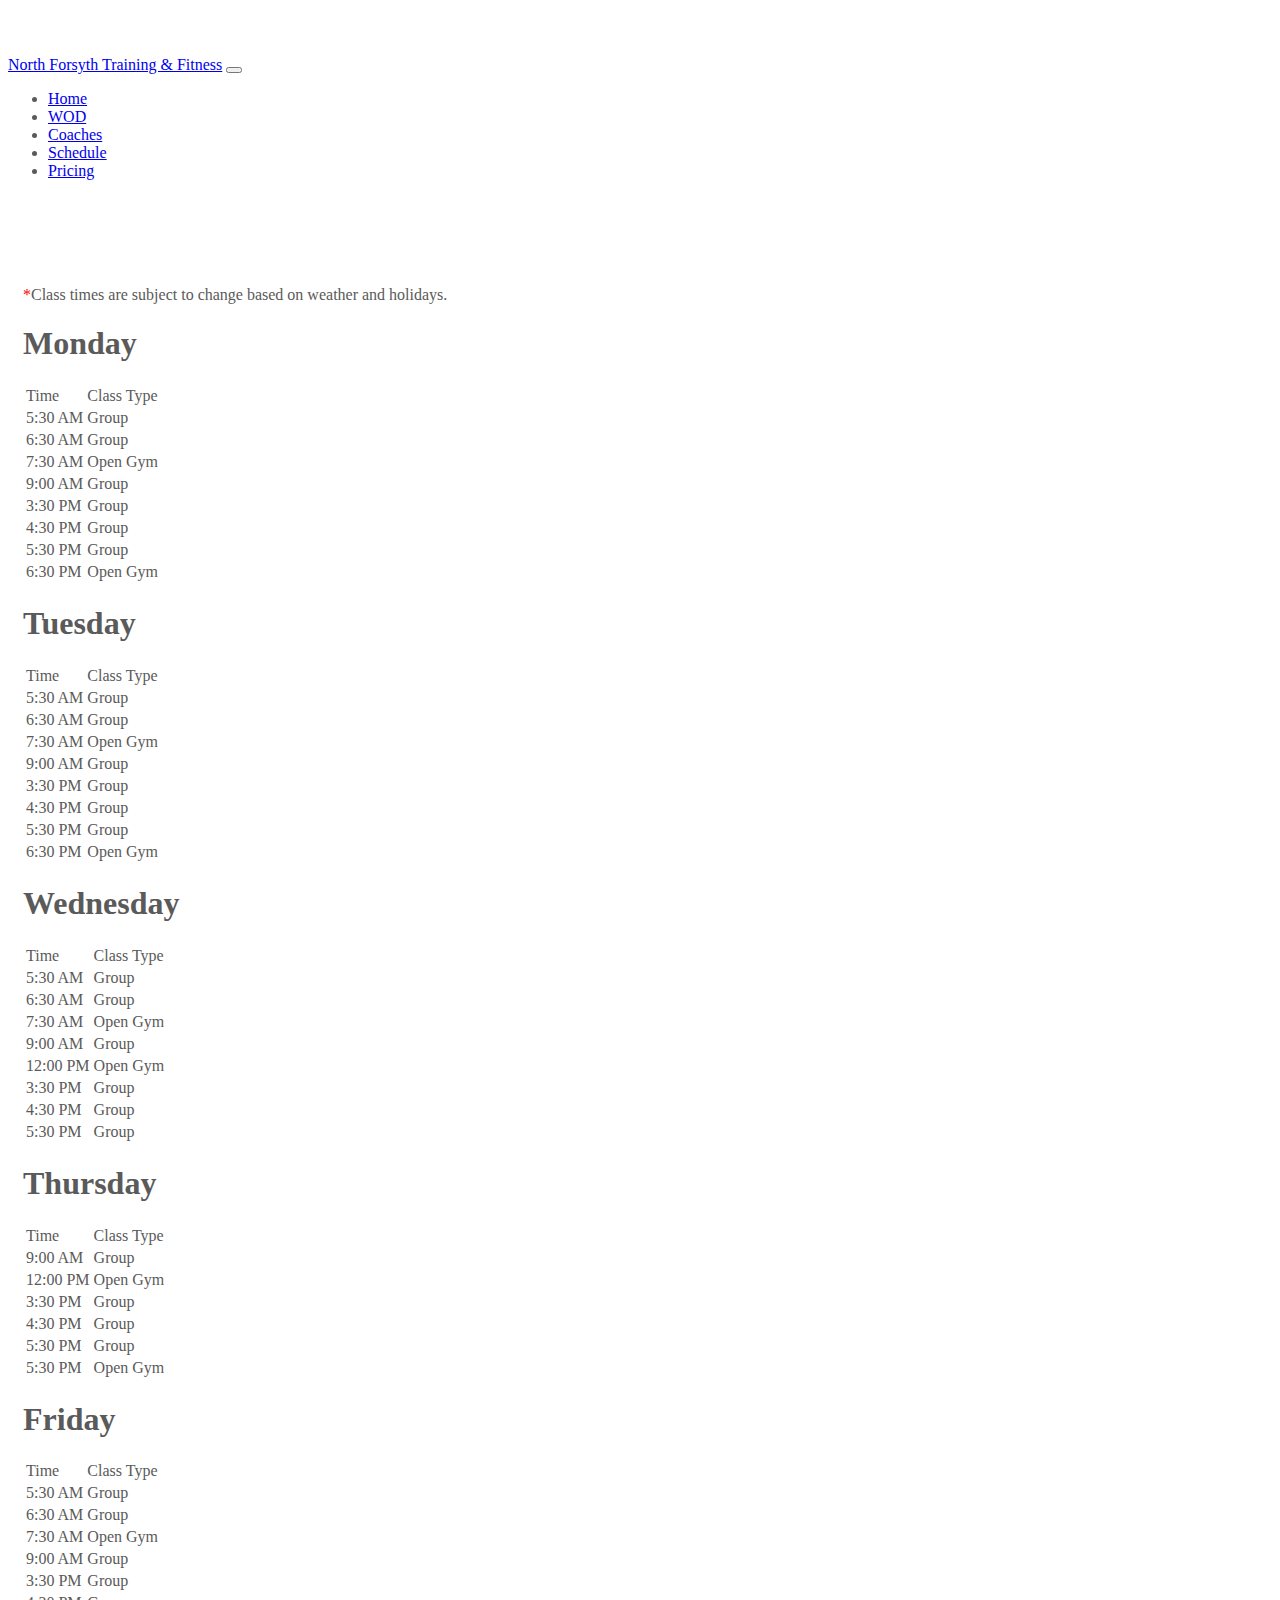
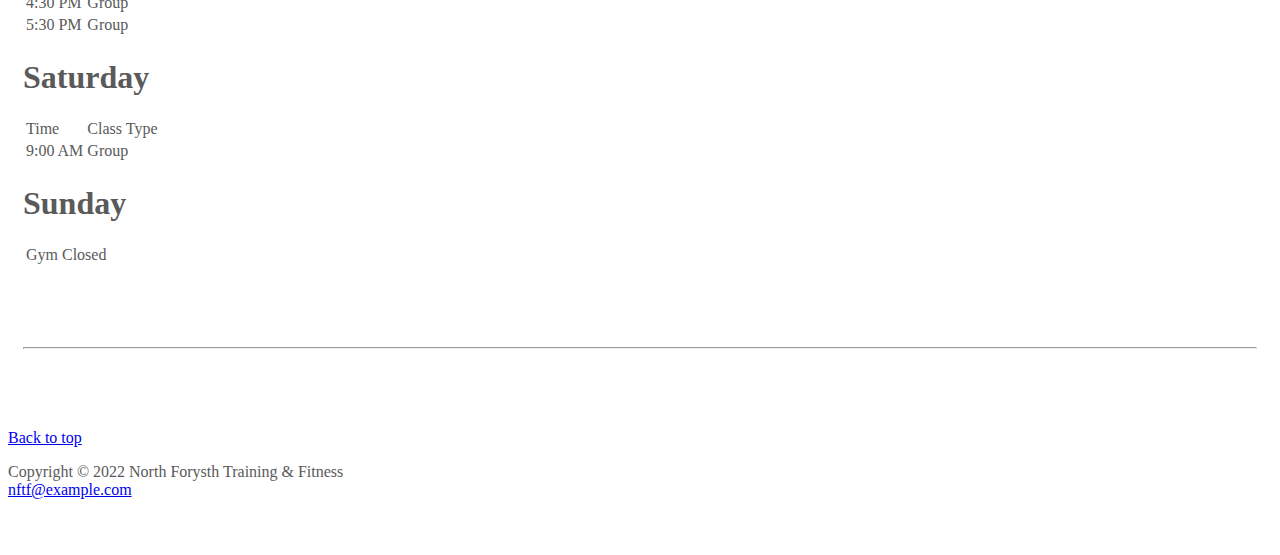
<file: schedule.html>
<!doctype html>
<html lang="en">

<head>
    <meta charset="utf-8">
    <meta name="viewport" content="width=device-width, initial-scale=1">

    <!-- Bootstrap core CSS -->
    <link href="https://cdn.jsdelivr.net/npm/bootstrap@5.1.3/dist/css/bootstrap.min.css" rel="stylesheet"
        integrity="sha384-1BmE4kWBq78iYhFldvKuhfTAU6auU8tT94WrHftjDbrCEXSU1oBoqyl2QvZ6jIW3" crossorigin="anonymous">

    <title>North Forsyth Training & Fitness</title>
    <link rel="icon" href="images/logo.gif">

    <!-- Custom styles for this template -->
    <link href="style.css" rel="stylesheet">
</head>

<body>

    <!-- Navbar -->
    <header>
        <nav class="navbar navbar-expand-md navbar-dark fixed-top bg-dark">
            <div class="container-fluid">
                <a class="navbar-brand" href="#">North Forsyth Training & Fitness</a>
                <button class="navbar-toggler" type="button" data-bs-toggle="collapse" data-bs-target="#navbarCollapse"
                    aria-controls="navbarCollapse" aria-expanded="false" aria-label="Toggle navigation">
                    <span class="navbar-toggler-icon"></span>
                </button>
                <div class="collapse navbar-collapse" id="navbarCollapse">
                    <ul class="navbar-nav me-auto mb-2 mb-md-0">
                        <li class="nav-item">
                            <a class="nav-link" aria-current="page" href="index.html">Home</a>
                        </li>
                        <li class="nav-item">
                            <a class="nav-link" href="workout.html">WOD</a>
                        </li>
                        <li class="nav-item">
                            <a class="nav-link" href="coaches.html">Coaches</a>
                        </li>
                        <li class="nav-item">
                            <a class="nav-link active" href="schedule.html">Schedule</a>
                        </li>
                        <li class="nav-item">
                            <a class="nav-link" href="pricing.html">Pricing</a>
                        </li>
                    </ul>
                </div>
            </div>
        </nav>
    </header>

    <main>

        <!-- Wrap the rest of the page in another container to center all the content. -->

        <div class="container marketing">
            <div id="scheduleTable">
                <p><span class="important">*</span>Class times are subject to change based on weather and holidays.</p>
                <h1 class="display-4 fw-normal">Monday</h1>
                <table class="table table-dark table-striped">
                    <tr>
                        <td>Time</td>
                        <td>Class Type</td>
                    </tr>
                    <tr>
                        <td>5:30 AM</td>
                        <td>Group</td>
                    </tr>
                    <tr>
                        <td>6:30 AM</td>
                        <td>Group</td>
                    </tr>
                    <tr>
                        <td>7:30 AM</td>
                        <td>Open Gym</td>
                    </tr>
                    <tr>
                        <td>9:00 AM</td>
                        <td>Group</td>
                    </tr>
                    <tr>
                        <td>3:30 PM</td>
                        <td>Group</td>
                    </tr>
                    <tr>
                        <td>4:30 PM</td>
                        <td>Group</td>
                    </tr>
                    <tr>
                        <td>5:30 PM</td>
                        <td>Group</td>
                    </tr>
                    <tr>
                        <td>6:30 PM</td>
                        <td>Open Gym</td>
                    </tr>
                </table>
                <h1 class="display-4 fw-normal">Tuesday</h1>
                <table class="table table-dark table-striped">
                    <tr>
                        <td>Time</td>
                        <td>Class Type</td>
                    </tr>
                    <tr>
                        <td>5:30 AM</td>
                        <td>Group</td>
                    </tr>
                    <tr>
                        <td>6:30 AM</td>
                        <td>Group</td>
                    </tr>
                    <tr>
                        <td>7:30 AM</td>
                        <td>Open Gym</td>
                    </tr>
                    <tr>
                        <td>9:00 AM</td>
                        <td>Group</td>
                    </tr>
                    <tr>
                        <td>3:30 PM</td>
                        <td>Group</td>
                    </tr>
                    <tr>
                        <td>4:30 PM</td>
                        <td>Group</td>
                    </tr>
                    <tr>
                        <td>5:30 PM</td>
                        <td>Group</td>
                    </tr>
                    <tr>
                        <td>6:30 PM</td>
                        <td>Open Gym</td>
                    </tr>
                </table>
                <h1 class="display-4 fw-normal">Wednesday</h1>
                <table class="table table-dark table-striped">
                    <tr>
                        <td>Time</td>
                        <td>Class Type</td>
                    </tr>
                    <tr>
                        <td>5:30 AM</td>
                        <td>Group</td>
                    </tr>
                    <tr>
                        <td>6:30 AM</td>
                        <td>Group</td>
                    </tr>
                    <tr>
                        <td>7:30 AM</td>
                        <td>Open Gym</td>
                    </tr>
                    <tr>
                        <td>9:00 AM</td>
                        <td>Group</td>
                    </tr>
                    <tr>
                        <td>12:00 PM</td>
                        <td>Open Gym</td>
                    </tr>
                    <tr>
                        <td>3:30 PM</td>
                        <td>Group</td>
                    </tr>
                    <tr>
                        <td>4:30 PM</td>
                        <td>Group</td>
                    </tr>
                    <tr>
                        <td>5:30 PM</td>
                        <td>Group</td>
                    </tr>
                </table>
                <h1 class="display-4 fw-normal">Thursday</h1>
                <table class="table table-dark table-striped">
                    <tr>
                        <td>Time</td>
                        <td>Class Type</td>
                    </tr>
                    <tr>
                        <td>9:00 AM</td>
                        <td>Group</td>
                    </tr>
                    <tr>
                        <td>12:00 PM</td>
                        <td>Open Gym</td>
                    </tr>
                    <tr>
                        <td>3:30 PM</td>
                        <td>Group</td>
                    </tr>
                    <tr>
                        <td>4:30 PM</td>
                        <td>Group</td>
                    </tr>
                    <tr>
                        <td>5:30 PM</td>
                        <td>Group</td>
                    </tr>
                    <tr>
                        <td>5:30 PM</td>
                        <td>Open Gym</td>
                    </tr>
                </table>
                <h1 class="display-4 fw-normal">Friday</h1>
                <table class="table table-dark table-striped">
                    <tr>
                        <td>Time</td>
                        <td>Class Type</td>
                    </tr>
                    <tr>
                        <td>5:30 AM</td>
                        <td>Group</td>
                    </tr>
                    <tr>
                        <td>6:30 AM</td>
                        <td>Group</td>
                    </tr>
                    <tr>
                        <td>7:30 AM</td>
                        <td>Open Gym</td>
                    </tr>
                    <tr>
                        <td>9:00 AM</td>
                        <td>Group</td>
                    </tr>
                    <tr>
                        <td>3:30 PM</td>
                        <td>Group</td>
                    </tr>
                    <tr>
                        <td>4:30 PM</td>
                        <td>Group</td>
                    </tr>
                    <tr>
                        <td>5:30 PM</td>
                        <td>Group</td>
                    </tr>
                </table>
                <h1 class="display-4 fw-normal">Saturday</h1>
                <table class="table table-dark table-striped">
                    <tr>
                        <td>Time</td>
                        <td>Class Type</td>
                    </tr>
                    <tr>
                        <td>9:00 AM</td>
                        <td>Group</td>
                    </tr>
                </table>
                <h1 class="display-4 fw-normal">Sunday</h1>
                <table class="table table-dark table-striped">
                    <tr>
                        <td>Gym Closed</td>
                    </tr>
                </table>
            </div>
            <hr class="featurette-divider">

            <!-- END THE FEATURETTES -->
        </div><!-- End container -->
    </main>

    <!-- FOOTER -->
    <footer class="container">
        <p class="float-end"><a href="#">Back to top</a></p>
        <span class="text-muted">Copyright &copy; 2022 North Forysth Training & Fitness<br></span>
        <a href="mailto:jmaxwell00724@my.westga.edu">nftf@example.com</a>
    </footer>

    <script src="https://cdn.jsdelivr.net/npm/bootstrap@5.1.3/dist/js/bootstrap.bundle.min.js"
        integrity="sha384-ka7Sk0Gln4gmtz2MlQnikT1wXgYsOg+OMhuP+IlRH9sENBO0LRn5q+8nbTov4+1p"
        crossorigin="anonymous"></script>
    <script src="script.js"></script>

</body>

</html>
</file>
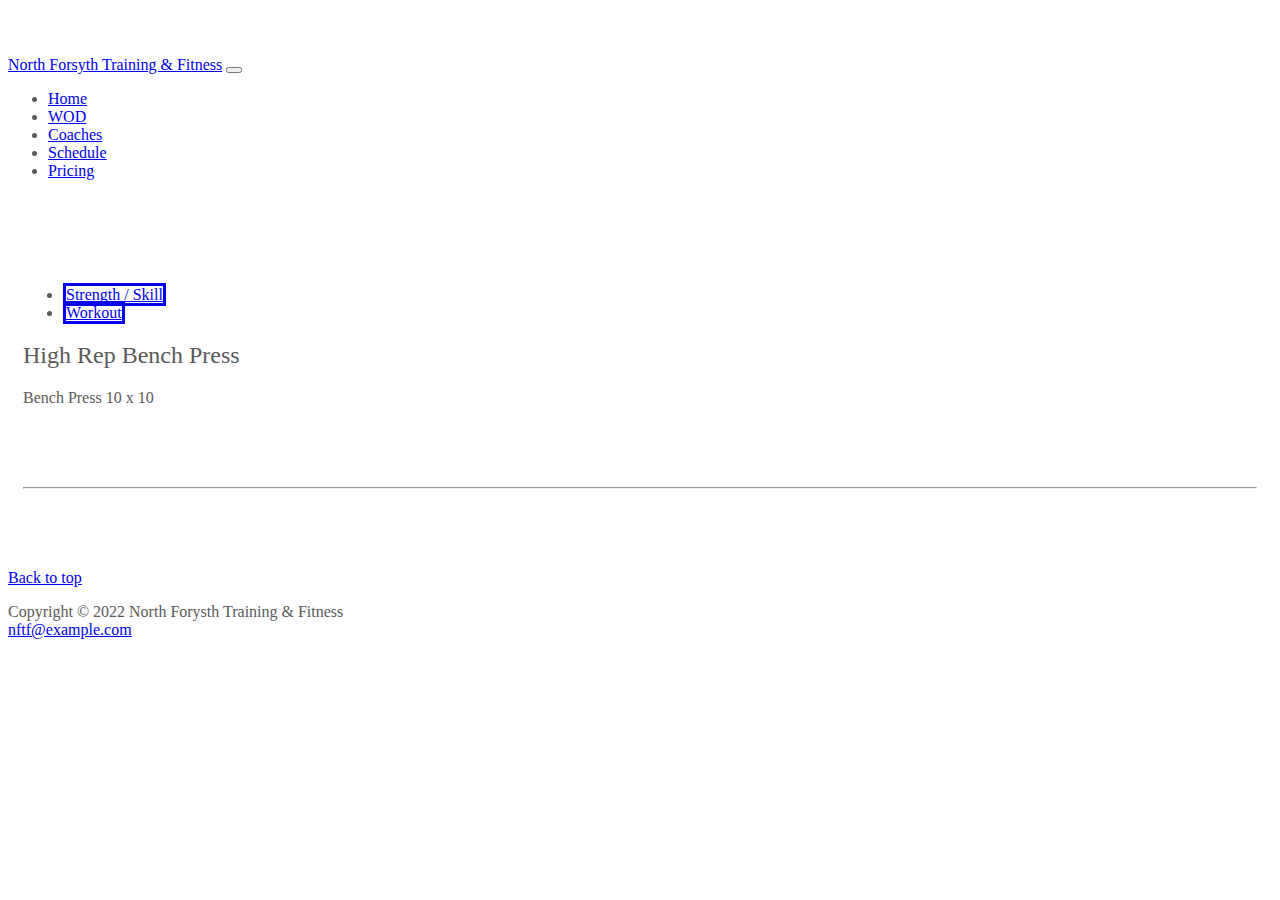
<file: workout.html>
<!doctype html>
<html lang="en">

<head>
    <meta charset="utf-8">
    <meta name="viewport" content="width=device-width, initial-scale=1">

    <!-- Bootstrap core CSS -->
    <link href="https://cdn.jsdelivr.net/npm/bootstrap@5.1.3/dist/css/bootstrap.min.css" rel="stylesheet"
        integrity="sha384-1BmE4kWBq78iYhFldvKuhfTAU6auU8tT94WrHftjDbrCEXSU1oBoqyl2QvZ6jIW3" crossorigin="anonymous">

    <title>North Forsyth Training & Fitness</title>
    <link rel="icon" href="images/logo.gif">


    <!-- Custom styles for this template -->
    <link href="style.css" rel="stylesheet">
</head>

<body>

    <!-- Navbar -->
    <header>
        <nav class="navbar navbar-expand-md navbar-dark fixed-top bg-dark">
            <div class="container-fluid">
                <a class="navbar-brand" href="#">North Forsyth Training & Fitness</a>
                <button class="navbar-toggler" type="button" data-bs-toggle="collapse" data-bs-target="#navbarCollapse"
                    aria-controls="navbarCollapse" aria-expanded="false" aria-label="Toggle navigation">
                    <span class="navbar-toggler-icon"></span>
                </button>
                <div class="collapse navbar-collapse" id="navbarCollapse">
                    <ul class="navbar-nav me-auto mb-2 mb-md-0">
                        <li class="nav-item">
                            <a class="nav-link" aria-current="page" href="index.html">Home</a>
                        </li>
                        <li class="nav-item">
                            <a class="nav-link active" href="#.html">WOD</a>
                        </li>
                        <li class="nav-item">
                            <a class="nav-link" href="coaches.html">Coaches</a>
                        </li>
                        <li class="nav-item">
                            <a class="nav-link" href="schedule.html">Schedule</a>
                        </li>
                        <li class="nav-item">
                            <a class="nav-link" href="pricing.html">Pricing</a>
                        </li>
                    </ul>
                </div>
            </div>
        </nav>
    </header>

    <main>
        <!-- start tabs -->
        <div class="container marketing">
            <div id="workoutPage">
                <ul class="nav nav-pills nav-fill">
                    <li class="nav-item">
                        <a id="strength" class="nav-link active" aria-current="page" href="#">Strength / Skill</a>
                    </li>
                    <li class="nav-item">
                        <a id="workout" class="nav-link" href="#">Workout</a>
                    </li>
                </ul>

                <div id="todayStrength">
                    <h2>High Rep Bench Press</h2>
                    <p>Bench Press 10 x 10</p>
                </div>
                <div id="todayWOD" class="display-none">
                    <h2>FRAN</h2>
                    <p>21-15-9<br>
                        Thrusters<br>
                        Pull-Ups
                    </p>
                </div>
            </div>
            <hr class="featurette-divider">

            <!-- END THE FEATURETTES -->
        </div><!-- End container -->
    </main>

    <!-- FOOTER -->
    <footer class="container">
        <p class="float-end"><a href="#">Back to top</a></p>
        <span class="text-muted">Copyright &copy; 2022 North Forysth Training & Fitness<br></span>
        <a href="mailto:nftf@example.com">nftf@example.com</a>
    </footer>

    <script src="https://cdn.jsdelivr.net/npm/bootstrap@5.1.3/dist/js/bootstrap.bundle.min.js"
        integrity="sha384-ka7Sk0Gln4gmtz2MlQnikT1wXgYsOg+OMhuP+IlRH9sENBO0LRn5q+8nbTov4+1p"
        crossorigin="anonymous"></script>
    <script src="script.js"></script>

</body>

</html>
</file>
<file: style.css>
/* GLOBAL STYLES
-------------------------------------------------- */
/* Padding below the footer and lighter body text */

body {
  padding-top: 3rem;
  padding-bottom: 3rem;
  color: #5a5a5a;
}

main>.container {
  padding: 10px 15px 0;
}


/* CUSTOMIZE THE CAROUSEL
-------------------------------------------------- */

/* Carousel base class */
.carousel {
  margin-bottom: 4rem;
}

/* Since positioning the image, we need to help out the caption */
.carousel-caption {
  bottom: 3rem;
  z-index: 10;
}

/* Declare heights because of positioning of img element */
.carousel-item {
  height: 32rem;
}

.carousel-item>img {
  position: absolute;
  top: 0;
  left: 0;
  min-width: 100%;
  height: 32rem;
  object-fit: cover;
}

.barbell_setup {
  object-position: 50% 23%;
}

.squat {
  object-position: 50% 10%;
}

.teaching {
  object-position: 50% 30%;

}

/* Main CONTENT
-------------------------------------------------- */

.marketing .col-lg-4 {
  margin-bottom: 1.5rem;
  text-align: center;
}

.marketing h2 {
  font-weight: 400;
}

.marketing .col-lg-4 p {
  margin-right: .75rem;
  margin-left: .75rem;
}

/* Featurettes
------------------------- */

.featurette-divider {
  margin: 5rem 0;
  /* Space out the Bootstrap <hr> more */
}

/* Thin out the marketing headings */
.featurette-heading {
  font-weight: 300;
  line-height: 1;
  /* rtl:remove */
  letter-spacing: -.05rem;
}

b,
strong {
  font-weight: bold;
}

#coachesColumn {
  margin-top: 80px;
  display: flex;
  justify-content: center;
}

#mobile {
  display: none;
}

#desktop {
  display: inline;
}

#scheduleTable {
  margin-top: 80px;
}

.important {
  color: red;
}

#workoutPage {
  margin-top: 80px;
}

#todayStrength {
  margin-top: 10px;
}

#todayWOD {
  margin-top: 10px;
}

.display-none {
  display: none;
}

#outputValue {
  margin-top: 10px;
}

#totalCostPerMonth {
  color: green;
}

#strength {
  border: solid;
}

#workout {
  border: solid;
}


/* RESPONSIVE CSS
-------------------------------------------------- */

@media only screen and (max-width: 1024px) {

  /* Bump up size of carousel content */
  .carousel-caption p {
    margin-bottom: 1.25rem;
    font-size: 1.25rem;
    line-height: 1.4;
  }

  .featurette-heading {
    font-size: 50px;
  }

  #mobile {
    display: none;
  }

  #desktop {
    display: inline;
  }

  #styleCoaches {
    display: block;
  }

  #lauren--image {
    width: 100%;
    height: 100%;
  }
}

@media only all and (max-width: 768px) {

  #mobile {
    display: inline;
  }

  #desktop {
    display: none;
  }

  #styleCoaches {
    display: block;
  }
}
</file>
